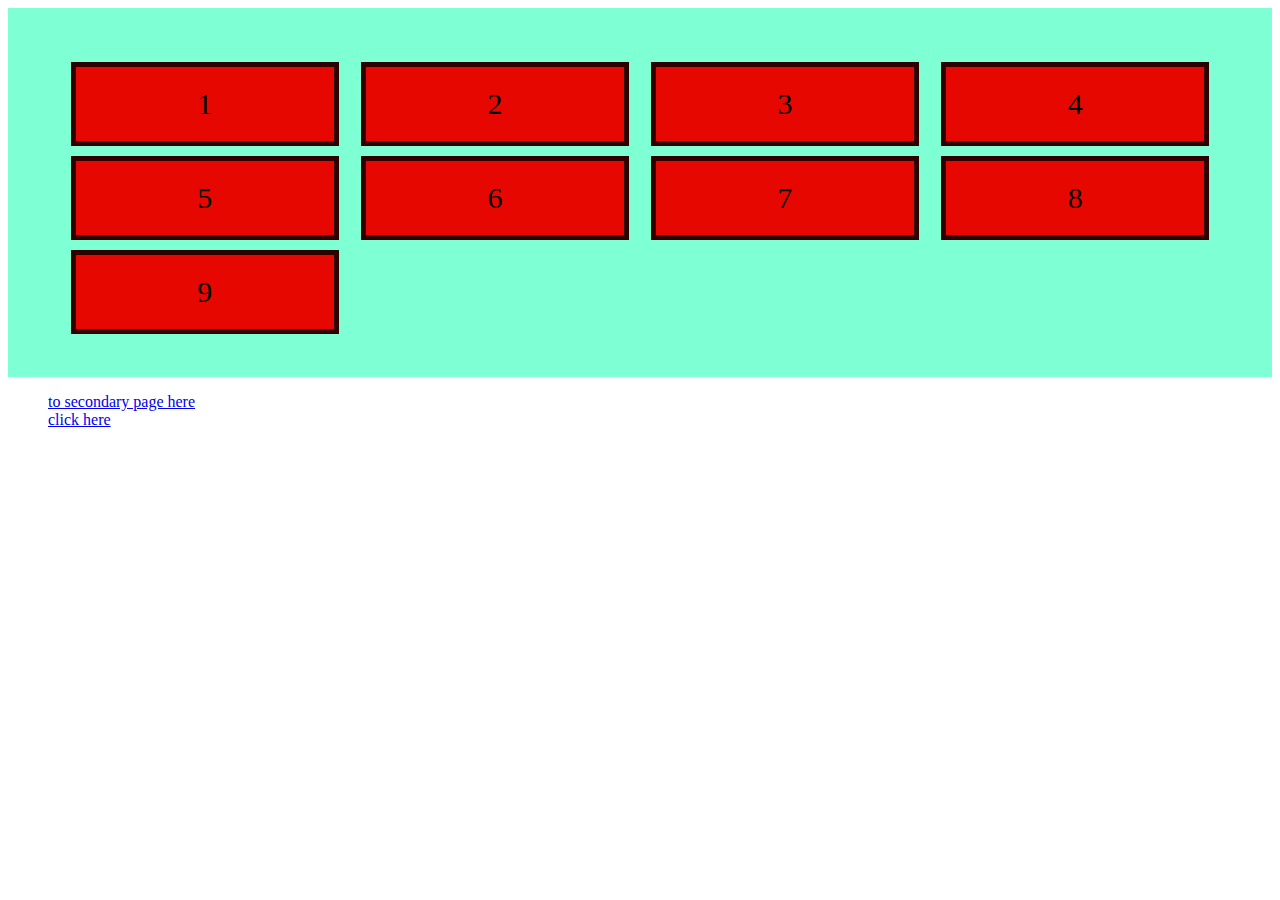
<file: index.html>
<!DOCTYPE html>

<html>
    <head>
        <title>
            Nice One
        </title>
        <link rel="stylesheet" href="style.css">
    </head>

    <body>
        <div class="grid-container1">
            <div class="grid-item1">1</div>
            <div class="grid-item2">2</div>
            <div class="grid-item3">3</div>
            <div class="grid-item4">4</div>
            <div class="grid-item5">5</div>
            <div class="grid-item6">6</div>
            <div class="grid-item7">7</div>
            <div class="grid-item8">8</div>
            <div class="grid-item9">9</div>
            
            
        </div>
        <ul>
            <a href="page1.html">to secondary page here</a> <br>
            <a href="page2.html">click here</a>
        </ul>
    </body>
</html>
</file>
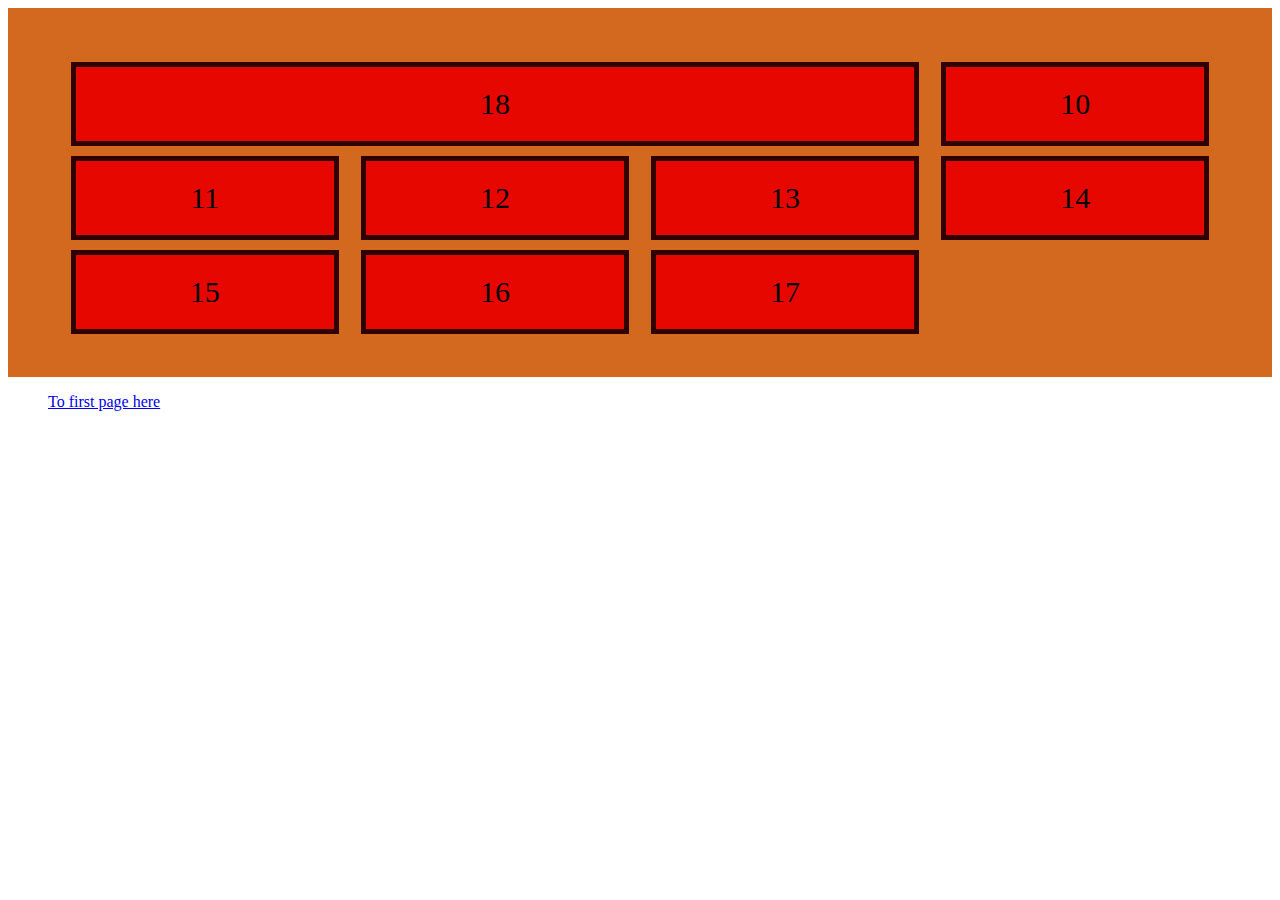
<file: page1.html>
<!DOCTYPE html>
<html>
    <head>
    <title>
        NICE TWO
    </title>
    <style>

    </style>
    <link rel="stylesheet" href="style.css">
    </head>

    <body>
        <div class = "grid-container2">
            <div class="grid-item10">10</div>
            <div class="grid-item11">11</div>
            <div class="grid-item12">12</div>
            <div class="grid-item13">13</div>
            <div class="grid-item14">14</div>
            <div class="grid-item15">15</div>
            <div class="grid-item16">16</div>
            <div class="grid-item17">17</div>
            <div class="grid-item18">18</div>
            
        </div>
        <ul>
            <a href="index.html">To first page here</a>
        </ul>
    </body>
</html>
</file>
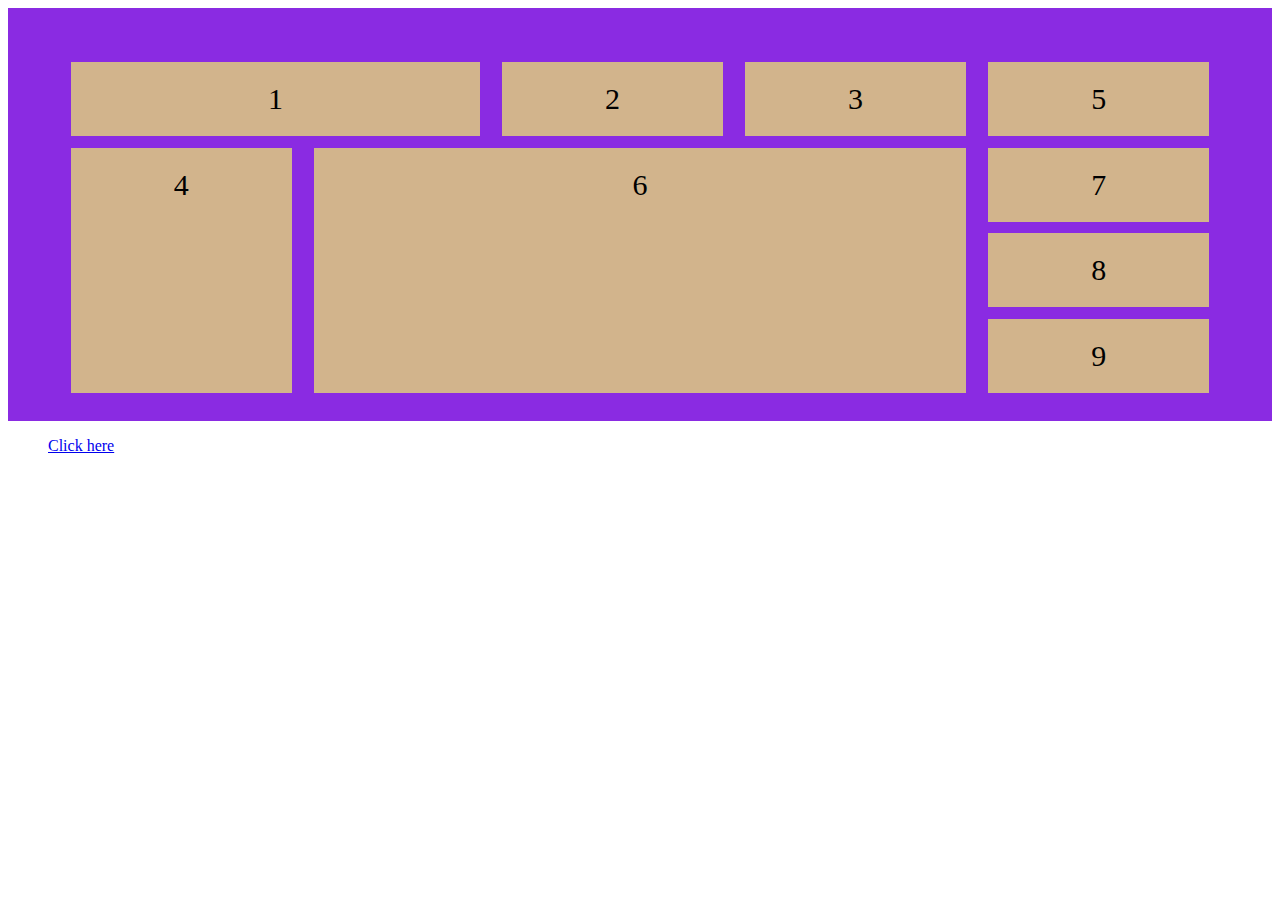
<file: page2.html>
<!DOCTYPE html>

<html>
    <head>
        <title>
            Nice One
        </title>
        <link rel="stylesheet" href="style.css">
    </head>

    <body>
        <div class="grid-container3">
            <div class="grid-item19">1</div>
            <div class="grid-item20">2</div>
            <div class="grid-item21">3</div>
            <div class="grid-item22">4</div>
            <div class="grid-item23">5</div>
            <div class="grid-item24">6</div>
            <div class="grid-item25">7</div>
            <div class="grid-item26">8</div>
            <div class="grid-item27">9</div>
            
            
        </div>
        <ul>
            <a href="page1.html">Click here</a>
        </ul>
    </body>
</html>
</file>
<file: style.css>
.grid-container1{
    display: grid;
  grid-template-columns: auto auto auto auto;
  grid-template-rows: auto auto auto;
  column-gap: 2%;
  row-gap: 4%;
   padding: 5%;
   background-color: aquamarine;
   padding-top: 4.25%;
   
}

.grid-container2{
    display: grid;
  grid-template-columns: auto auto auto auto;
  grid-template-rows: auto auto auto;
  column-gap: 2%;
  row-gap: 4%;
   padding: 5%;
   background-color: chocolate;
   padding-top: 4.25%;
   
}

.grid-container3{
    display: grid;
  grid-template-columns: auto auto auto auto auto;
  grid-template-rows: auto auto auto auto auto;
  column-gap: 2%;
  row-gap: 4%;
   padding: 5%;
   background-color: blueviolet;
   padding-top: 4.25%;
   
}

.grid-item1{
    
    background-color: rgb(230, 8, 0);
    border: 5px solid rgba(0 , 0, 0, 0.8);
    padding: 20px;
    font-size: 30px;
    text-align: center;

} 



.grid-item2{
    
    background-color: rgb(230, 8, 0);
    border: 5px solid rgba(0 , 0, 0, 0.8);
    padding: 20px;
    font-size: 30px;
    text-align: center;
}

.grid-item3{
    
    background-color: rgb(230, 8, 0);
    border: 5px solid rgba(0 , 0, 0, 0.8);
    padding: 20px;
    font-size: 30px;
    text-align: center;
}

.grid-item4{
    
    background-color: rgb(230, 8, 0);
    border: 5px solid rgba(0 , 0, 0, 0.8);
    padding: 20px;
    font-size: 30px;
    text-align: center;
}

.grid-item5{
    
    background-color: rgb(230, 8, 0);
    border: 5px solid rgba(0 , 0, 0, 0.8);
    padding: 20px;
    font-size: 30px;
    text-align: center;
}

.grid-item6{
    
    background-color: rgb(230, 8, 0);
    border: 5px solid rgba(0 , 0, 0, 0.8);
    padding: 20px;
    font-size: 30px;
    text-align: center;
}

.grid-item7{
    
    background-color: rgb(230, 8, 0);
    border: 5px solid rgba(0 , 0, 0, 0.8);
    padding: 20px;
    font-size: 30px;
    text-align: center;
}

.grid-item8{
    
    background-color: rgb(230, 8, 0);
    border: 5px solid rgba(0 , 0, 0, 0.8);
    padding: 20px;
    font-size: 30px;
    text-align: center;
}

.grid-item9{
    
    background-color: rgb(230, 8, 0);
    border: 5px solid rgba(0 , 0, 0, 0.8);
    padding: 20px;
    font-size: 30px;
    text-align: center;

}
.grid-item10{
    
    background-color: rgb(230, 8, 0);
    border: 5px solid rgba(0 , 0, 0, 0.8);
    padding: 20px;
    font-size: 30px;
    text-align: center;
}

.grid-item11{
    
    background-color: rgb(230, 8, 0);
    border: 5px solid rgba(0 , 0, 0, 0.8);
    padding: 20px;
    font-size: 30px;
    text-align: center;
}

.grid-item12{
    
    background-color: rgb(230, 8, 0);
    border: 5px solid rgba(0 , 0, 0, 0.8);
    padding: 20px;
    font-size: 30px;
    text-align: center;
}

.grid-item13{
    
    background-color: rgb(230, 8, 0);
    border: 5px solid rgba(0 , 0, 0, 0.8);
    padding: 20px;
    font-size: 30px;
    text-align: center;
}

.grid-item14{
    
    background-color: rgb(230, 8, 0);
    border: 5px solid rgba(0 , 0, 0, 0.8);
    padding: 20px;
    font-size: 30px;
    text-align: center;
  
}

.grid-item15{
    
    background-color: rgb(230, 8, 0);
    border: 5px solid rgba(0 , 0, 0, 0.8);
    padding: 20px;
    font-size: 30px;
    text-align: center;
}

.grid-item16{
    
    background-color: rgb(230, 8, 0);
    border: 5px solid rgba(0 , 0, 0, 0.8);
    padding: 20px;
    font-size: 30px;
    text-align: center;
}

.grid-item17{
    
    background-color: rgb(230, 8, 0);
    border: 5px solid rgba(0 , 0, 0, 0.8);
    padding: 20px;
    font-size: 30px;
    text-align: center;
}

.grid-item18{
    
    background-color: rgb(230, 8, 0);
    border: 5px solid rgba(0 , 0, 0, 0.8);
    padding: 20px;
    font-size: 30px;
    text-align: center;
    grid-column: 1 / span 3;
    grid-row: 1;
}

.grid-item19{
    background-color: tan;
   grid-column: 1 / span 2;
    padding: 20px;
    font-size: 30px;
    text-align: center;

}

.grid-item20{
    background-color: tan;
   
    padding: 20px;
    font-size: 30px;
    text-align: center;

}
.grid-item21{
    background-color: tan;
   
    padding: 20px;
    font-size: 30px;
    text-align: center;

}
.grid-item22{
    background-color: tan;
   grid-row: 2 / span 3;
    padding: 20px;
    font-size: 30px;
    text-align: center;

}
.grid-item23{
    background-color: tan;
   
    padding: 20px;
    font-size: 30px;
    text-align: center;

}
.grid-item24{
    background-color: tan;
   grid-row: 2 / span 3;
   grid-column: 2 / span 3;
    padding: 20px;
    font-size: 30px;
    text-align: center;

}
.grid-item25{
    background-color: tan;
   
    padding: 20px;
    font-size: 30px;
    text-align: center;

}
.grid-item26{
    background-color: tan;
   
    padding: 20px;
    font-size: 30px;
    text-align: center;

}
.grid-item27{
    background-color: tan;
   
    padding: 20px;
    font-size: 30px;
    text-align: center;
}
</file>
